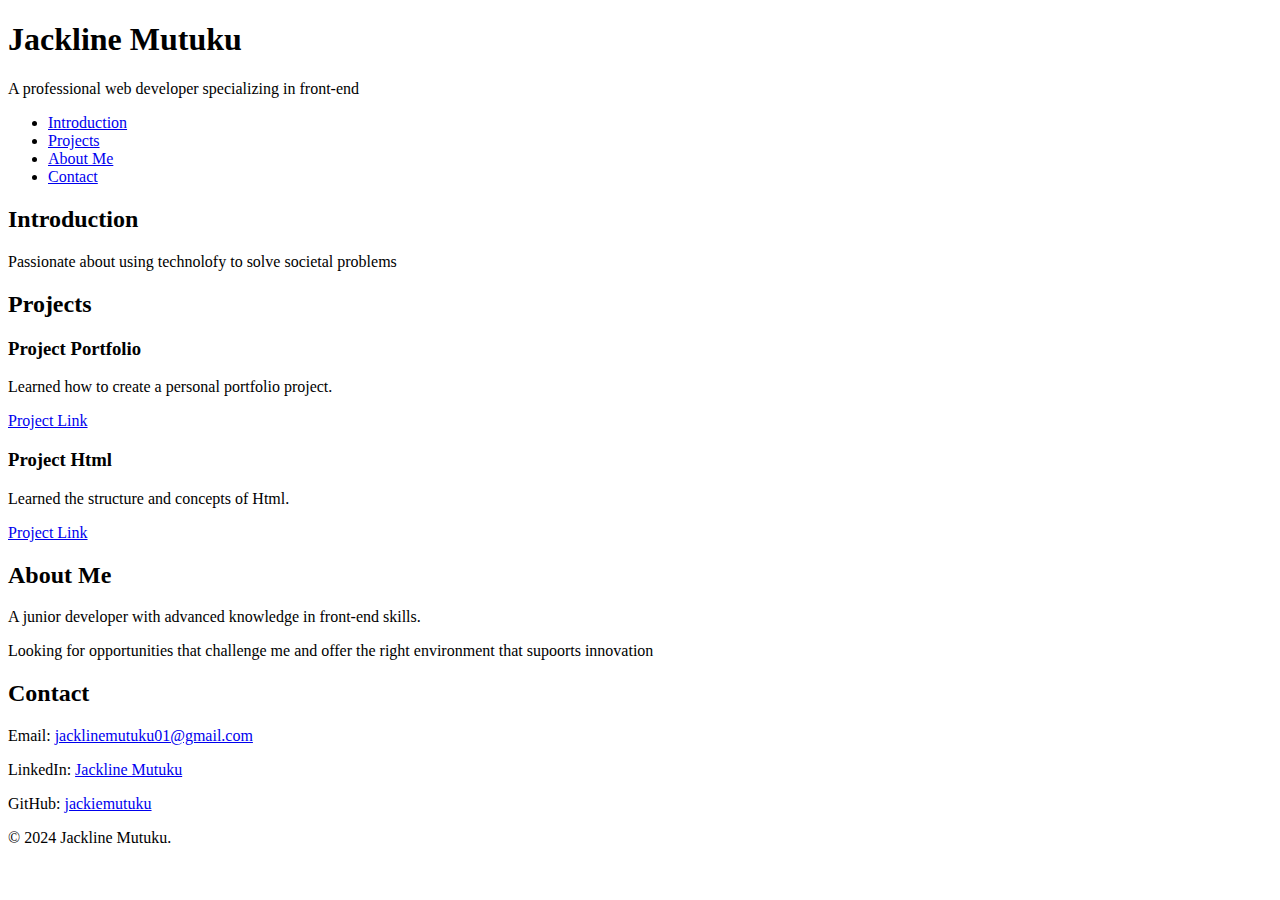
<file: portfolio/index.html>
<!DOCTYPE html>
<html lang="en">
<head>
    <meta charset="UTF-8">
    <meta name="viewport" content="width=device-width, initial-scale=1.0">
    <title>Jackline Mutuku - Personal Portfolio</title>
</head>
<body>
    <header>
        <h1>Jackline Mutuku</h1>
        <p>A professional web developer specializing in front-end</p>
    </header>
        <nav>
            <ul>
                <li><a href="#introduction">Introduction</a></li>
                <li><a href="#projects">Projects</a></li>
                <li><a href="#About.me">About Me</a></li>
                <li><a href="#Contact">Contact</a></li>
                
            </ul>
        </nav>
    <main>
        <section id="introduction">
            <h2>Introduction</h2>
            <p>Passionate about using technolofy to solve societal problems</p>
        </section>
        <section id="projects">
            <h2>Projects</h2>
            <article class="project">
                <h3>Project Portfolio</h3>
                <p>Learned how to create a personal portfolio project.</p>
                <a href="#" target="_blank">Project Link</a>
            </article>

            <article class="project">
                <h3>Project Html</h3>
                <p>Learned the structure and concepts of Html.</p>
                <a href="#" target="_blank">Project Link</a>
            </article>
        </section>
        <section id="about">
            <h2>About Me</h2>
            <p>A junior developer with advanced knowledge in front-end skills.</p>
            <p>Looking for opportunities that challenge me and offer the right environment that supoorts innovation</p>
        </section>
        <section id="contact">
            <h2>Contact</h2>
            <p>Email: <a href="mailto:your.email@example.com">jacklinemutuku01@gmail.com</a></p>
            <p>LinkedIn: <a href="www.linkedin.com/in/jackline-mutuku-a28900282" target="_blank">Jackline Mutuku</a></p>
            <p>GitHub: <a href="https://github.com/jackiemutuku" target="_blank">jackiemutuku</a></p>
        </section>
    </main>
    <footer>
        <p>&copy; 2024 Jackline Mutuku.</p>
    </footer>

    
</body>
</html>
</file>
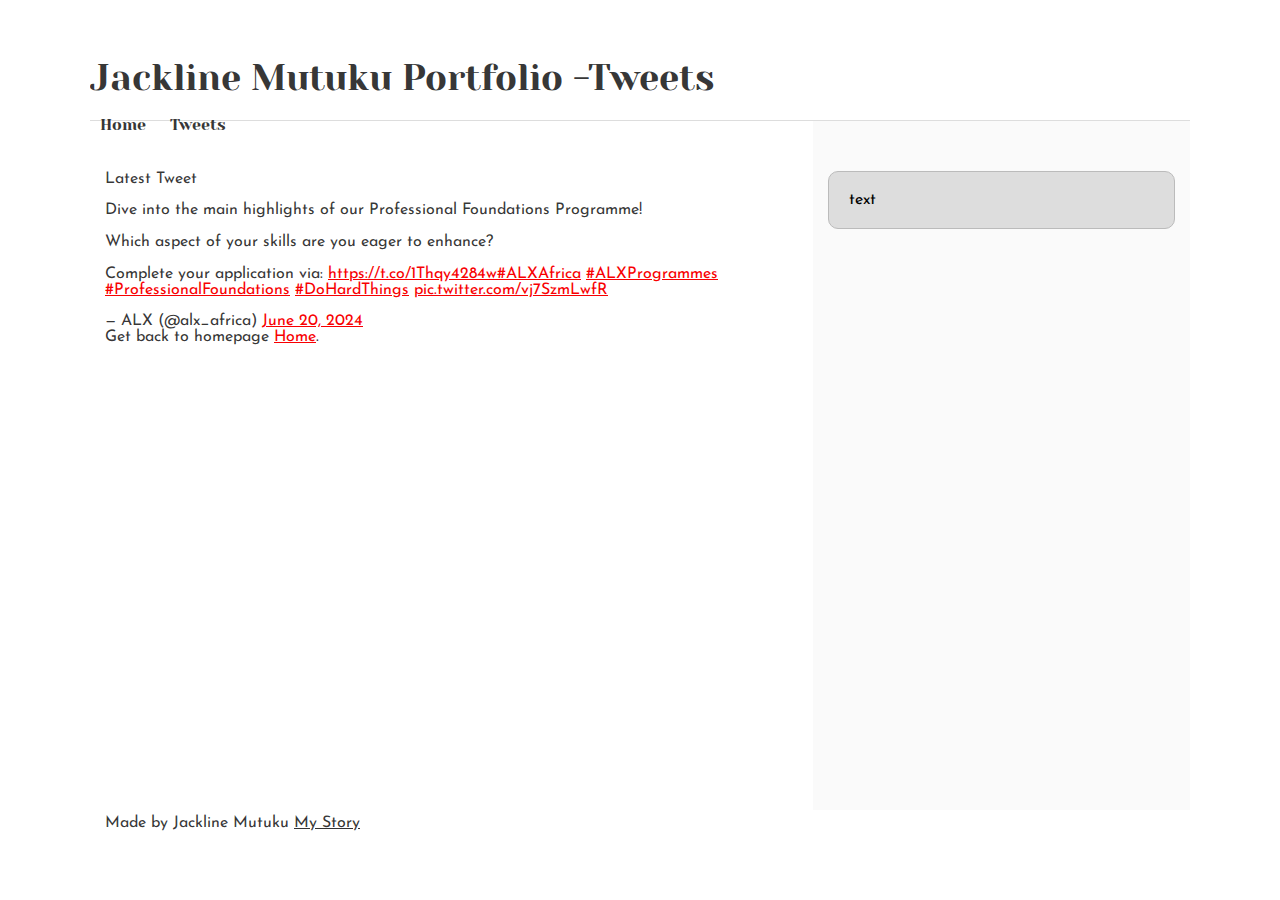
<file: css_basic/tweets.html>
<!DOCTYPE html>
<html lang="en">
<head>
    <meta charset="UTF-8">
    <meta name="viewport" content="width=device-width, initial-scale=1.0">
    <title>Personal Portfolio</title>
    <link href="base.css" rel="stylesheet">
    <link href="styles.css" rel="stylesheet">
</head>
<body>
    <header>
        <h1>Jackline Mutuku Portfolio -Tweets</h1>
        <nav>
            <ul>
                <li><a href="index.html">Home</a></li>
                <li><a href="tweets.html">Tweets</a></li>
            </ul>
        </nav>
    </header>
    <main>
        <article>
   <p>Latest Tweet</p>
   <blockquote class="twitter-tweet"><p lang="en" dir="ltr">Dive into the main highlights of our Professional Foundations Programme!<br><br>Which aspect of your skills are you eager to enhance?<br><br>Complete your application via: <a href="https://t.co/1Thqy4284w">https://t.co/1Thqy4284w</a><a href="https://twitter.com/hashtag/ALXAfrica?src=hash&amp;ref_src=twsrc%5Etfw">#ALXAfrica</a> <a href="https://twitter.com/hashtag/ALXProgrammes?src=hash&amp;ref_src=twsrc%5Etfw">#ALXProgrammes</a> <a href="https://twitter.com/hashtag/ProfessionalFoundations?src=hash&amp;ref_src=twsrc%5Etfw">#ProfessionalFoundations</a> <a href="https://twitter.com/hashtag/DoHardThings?src=hash&amp;ref_src=twsrc%5Etfw">#DoHardThings</a> <a href="https://t.co/vj7SzmLwfR">pic.twitter.com/vj7SzmLwfR</a></p>&mdash; ALX (@alx_africa) <a href="https://twitter.com/alx_africa/status/1803774578398814266?ref_src=twsrc%5Etfw">June 20, 2024</a></blockquote> <script async src="https://platform.twitter.com/widgets.js" charset="utf-8"></script>
    <p>Get back to homepage <a href="index.html">Home</a>.</p>
        </article>
    <aside>
       <p>text</p>
    </aside>
    </main>
    <footer>
        <p>Made by Jackline Mutuku <a href="https://x.com/jacymwende" target="_blank">My Story</a></p>
    </footer>
</body>
</html>
</file>
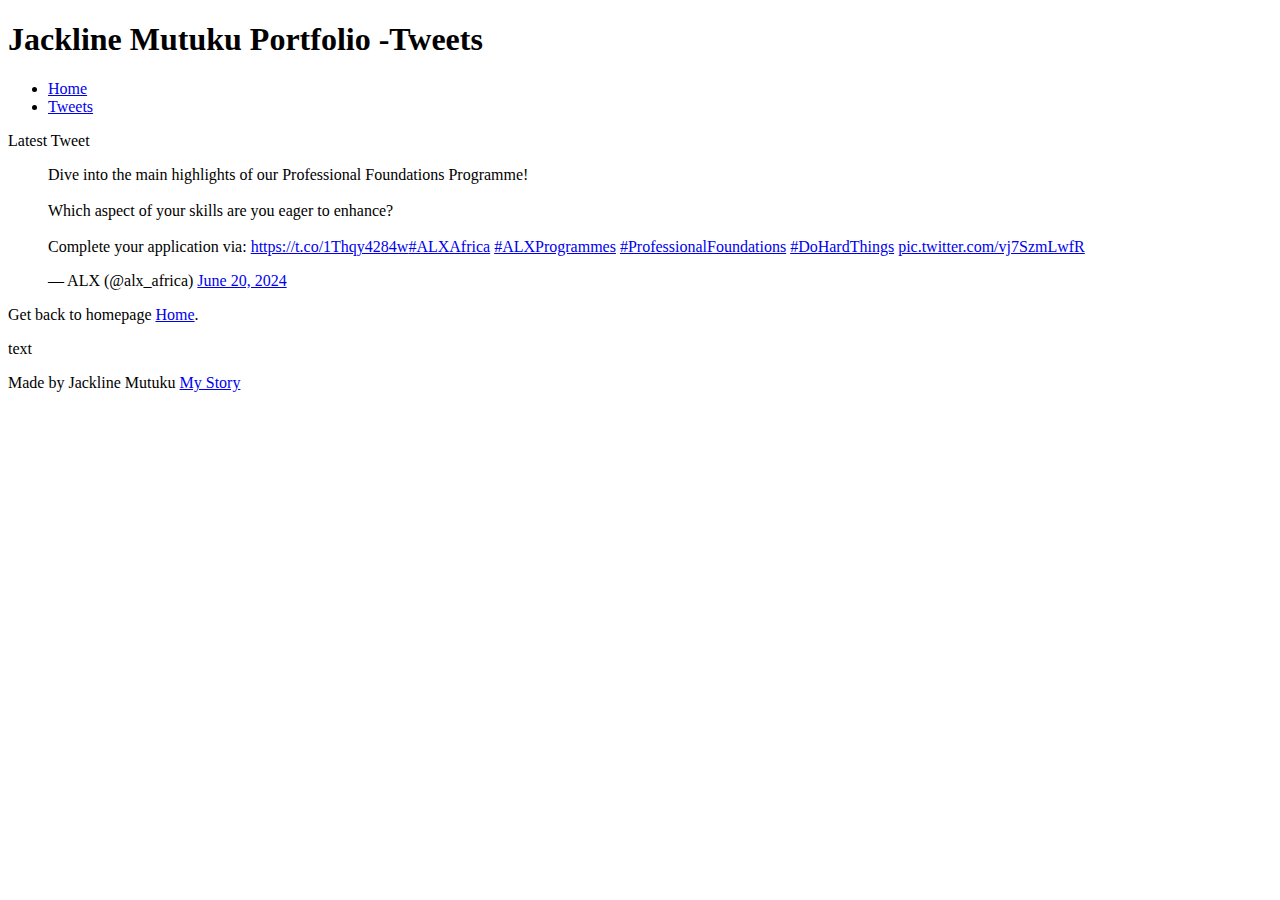
<file: html_basic/tweets.html>
<!DOCTYPE html>
<html lang="en">
<head>
    <meta charset="UTF-8">
    <meta name="viewport" content="width=device-width, initial-scale=1.0">
    <title>Personal Portfolio</title>
</head>
<body>
    <header>
        <h1>Jackline Mutuku Portfolio -Tweets</h1>
        <nav>
            <ul>
                <li><a href="index.html">Home</a></li>
                <li><a href="tweets.html">Tweets</a></li>
            </ul>
        </nav>
    </header>
    <main>
        <article>
   <p>Latest Tweet</p>
   <blockquote class="twitter-tweet"><p lang="en" dir="ltr">Dive into the main highlights of our Professional Foundations Programme!<br><br>Which aspect of your skills are you eager to enhance?<br><br>Complete your application via: <a href="https://t.co/1Thqy4284w">https://t.co/1Thqy4284w</a><a href="https://twitter.com/hashtag/ALXAfrica?src=hash&amp;ref_src=twsrc%5Etfw">#ALXAfrica</a> <a href="https://twitter.com/hashtag/ALXProgrammes?src=hash&amp;ref_src=twsrc%5Etfw">#ALXProgrammes</a> <a href="https://twitter.com/hashtag/ProfessionalFoundations?src=hash&amp;ref_src=twsrc%5Etfw">#ProfessionalFoundations</a> <a href="https://twitter.com/hashtag/DoHardThings?src=hash&amp;ref_src=twsrc%5Etfw">#DoHardThings</a> <a href="https://t.co/vj7SzmLwfR">pic.twitter.com/vj7SzmLwfR</a></p>&mdash; ALX (@alx_africa) <a href="https://twitter.com/alx_africa/status/1803774578398814266?ref_src=twsrc%5Etfw">June 20, 2024</a></blockquote> <script async src="https://platform.twitter.com/widgets.js" charset="utf-8"></script>
    <p>Get back to homepage <a href="index.html">Home</a>.</p>
        </article>
    <aside>
       <p>text</p>
    </aside>
    </main>
    <footer>
        <p>Made by Jackline Mutuku <a href="https://x.com/jacymwende" target="_blank">My Story</a></p>
    </footer>
</body>
</html>
</file>
<file: css_basic/base.css>
/* Importing webfonts */
/* (If you're learning CSS, you should disregard that) */

@import url(https://fonts.googleapis.com/css?family=Yeseva+One);
@import url(https://fonts.googleapis.com/css?family=Josefin+Sans:400,700,700italic,400italic);


/* CSS reset rules */

html, body {
	height: 100%;
	min-height: 100%;
}
html, body, div, span, applet, object, iframe,
h1, h2, h3, h4, h5, h6, p, blockquote, pre,
a, abbr, acronym, address, big, cite, code,
del, dfn, img, ins, kbd, q, s, samp,
small, strike, sub, sup, tt, var,
b, u, i, center,
dl, dt, dd,
fieldset, form, label, legend,
table, caption, tbody, tfoot, thead, tr, th, td,
article, aside, canvas, details, embed, 
figure, figcaption, footer, header, hgroup, 
menu, nav, output, ruby, section, summary,
time, mark, audio, video {
	margin: 0;
	padding: 0;
	border: 0;
	font-size: 100%;
	font: inherit;
	vertical-align: baseline;
}
/* HTML5 display-role reset for older browsers */
article, aside, details, figcaption, figure, 
footer, header, hgroup, menu, nav, section {
	display: block;
}
body {
	line-height: 1;
}
blockquote, q {
	quotes: none;
}
blockquote:before, blockquote:after,
q:before, q:after {
	content: '';
	content: none;
}
table {
	border-collapse: collapse;
	border-spacing: 0;
}


/* Fonts and colors */

body {
	font-family: 'Josefin Sans', serif;
	color: rgba(0, 0, 0, 0.8);
}
h1, h2, h3, h4, h5, h6, header {
	font-family: 'Yeseva One', sans-serif;
}
article {
}
header {
	border-bottom: 1px solid rgb(221,221,221);
	transition: border-bottom-color 1s ease;
}
header a {
	color: rgba(0, 0, 0, 0.8);
}
aside {
	background: #FAFAFA;
}
aside p {
	border: 1px solid #bbb;
	background: #ddd;
	color: black;
}
footer a {
	color: rgba(0, 0, 0, 0.8);
}
a {
	color: #F80002;
}


/* Positioning and margins */

@media (min-width: 1100px) {
	body {
		width: 1100px;
		margin: 0 auto;
	}
}

article {
	padding: 50px 15px;
}
article > *:first-child {
	margin-top: 0;
}
aside {
	padding: 50px 15px;
}
header .right {
	float: right;
	margin: 0 10px 15px;
}


/* Header */
header {
	padding: 20px 0;
	height: 80px;
}
header ul {
	list-style: none;
	margin: 0;
	padding: 0;
}
header li {
	display: inline;
	vertical-align:middle;
}
header li:first-child {
	margin: 0;
}
header li a {
	margin: 0 10px;
}
header li.logo {
	font-size: 36px;
}
header a {
	text-decoration: none;
}


/* Aside */

aside p {
	border-radius: 10px;
	padding: 20px 20px;
}


/* Footer */

footer {
	padding: 5px 15px;
	height: 80px;
}


/* Text styles and margins */

p {
	margin-bottom: 15px;
}
h1 {
	font-size: 36px;
	margin: 40px 0 20px;
}
h2 {
	font-size: 32px;
	margin: 30px 0 15px;
}
h3 {
	font-size: 28px;
	margin: 25px 0 10px;
}
h4 {
	font-size: 20px;
	font-weight: bold;
	margin: 20px 0 10px;
}
h5 {
	font-size: 18px;
	font-weight: bold;
	margin: 15px 0 10px;
}
h6 {
	font-weight: bold;
	margin: 5px 0;
}

@media (max-width: 800px) {
  body.works_on_smartphone {
  	display: block;
  }
  body.works_on_smartphone main {
  	display: block;
  }
  header .right {
  	float: none;
  }
}
</file>
<file: css_basic/styles.css>
body,
main {
  display: flex;
}

body {
  flex-direction: column;
}

main {
  flex-direction: row;
  flex: auto;
}

article {
  flex: 2;
}

aside {
  flex: 1;
}

article,
aside {
  overflow-y: auto;
}
</file>
